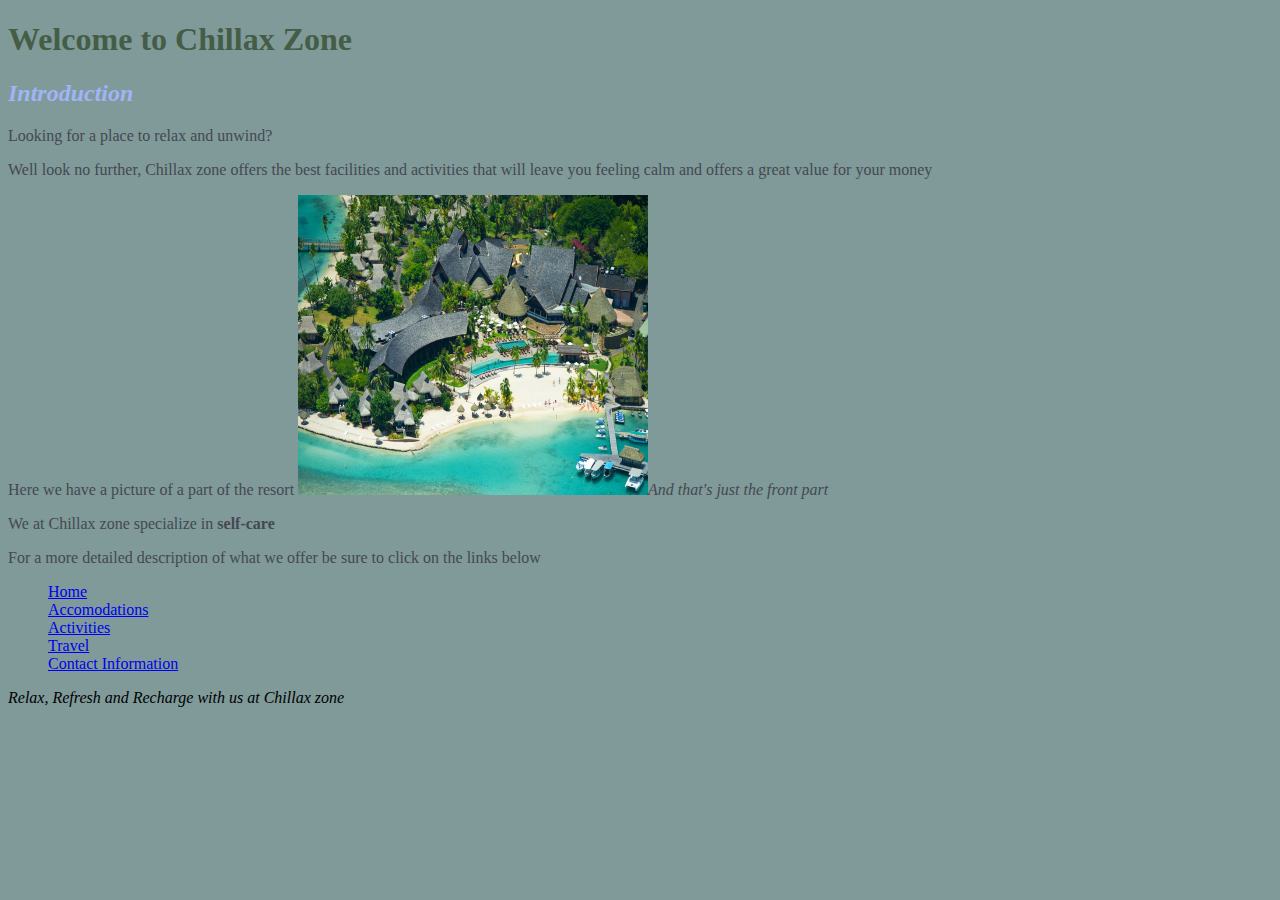
<file: index.html>
<!Doctype html>
<html>
<head>
  <title>Chillax Zone</title>
  <link href="css/stylz.css" rel="stylesheet" type="text/css">
</head>

  <body>
    <h1>Welcome to Chillax Zone</h1>
    <h2>Introduction</h2>
    <p>Looking for a place to relax and unwind?</p>
    <p>Well look no further, Chillax zone offers the best facilities and activities that will leave you feeling calm and offers a great value for your money</p>
   <p>Here we have a picture of a part of the resort <img src="images/chiilax.jpeg" alt="A photo of Chillax zone from the front"><em>And that's just the front part</em></p>
   <p>We at Chillax zone specialize in <strong>self-care</strong></p>
   <p>For a more detailed description of what we offer be sure to click on the links below</p>
   <nav>
  <ul>
    <li><a href="index.html">Home</a></li>
    <li><a href="accomodations.html">Accomodations</a></li>
    <li><a href="activities.html">Activities</a></li>
    <li><a href="travel.html">Travel</a></li>
    <li><a href="contacts.html">Contact Information</a></li>
  </ul>
</nav>
</p><em>Relax, Refresh and Recharge with us at Chillax zone</em></p>

  </body>
</html>
</file>
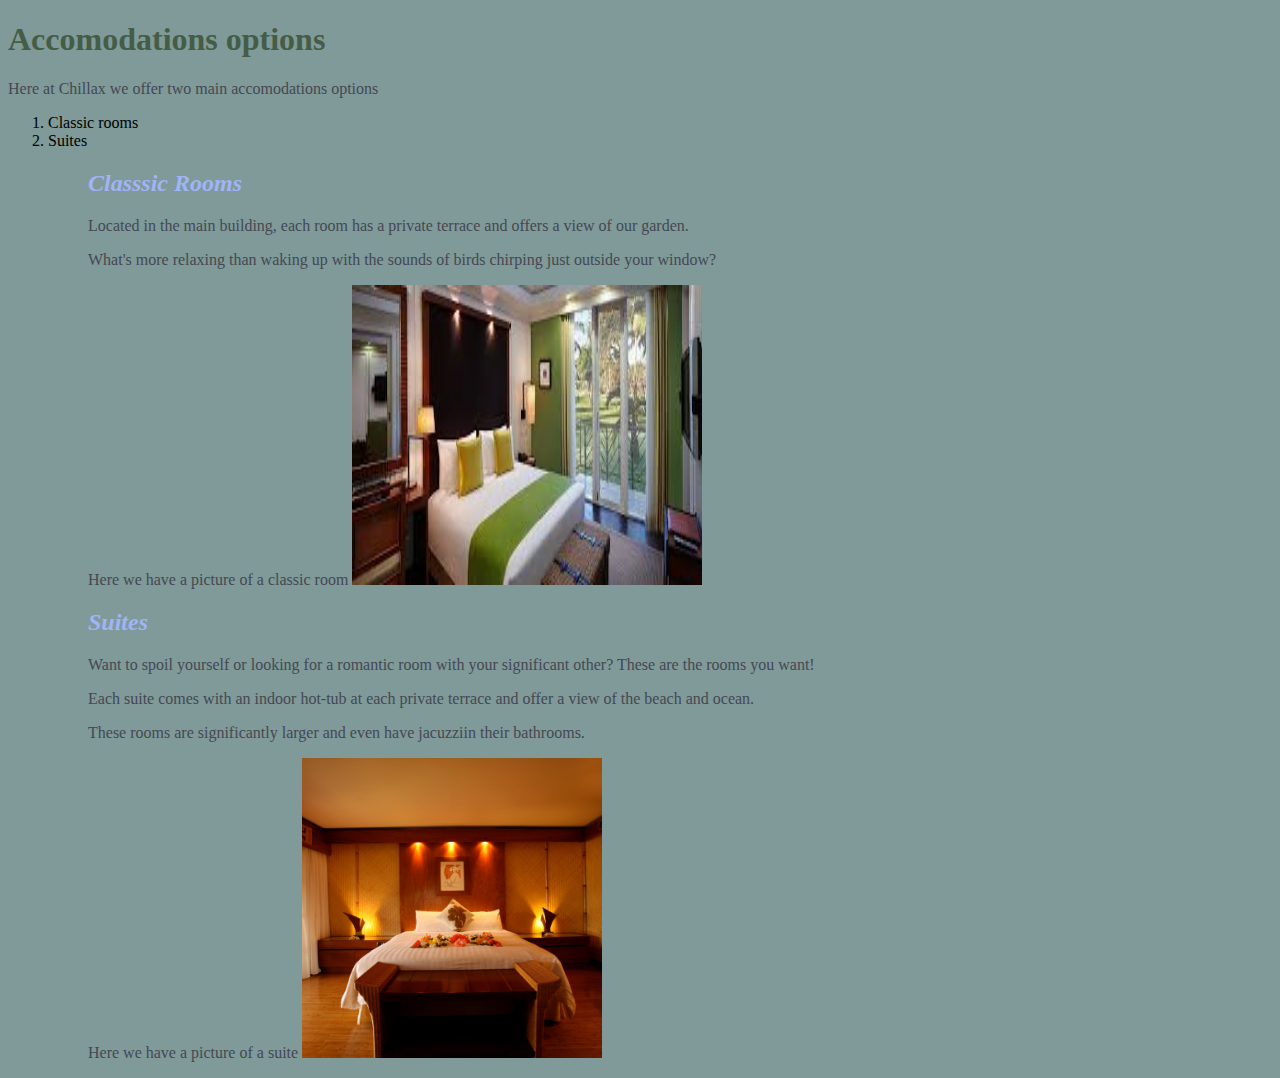
<file: accomodations.html>
<!Doctype html>
<html>
<head>
  <title>Accomodations</title>
  <link href="css/stylz.css" rel="stylesheet" type="text/css">
</head>

  <body>
    <h1>Accomodations options</h1>
    <p>Here at Chillax we offer two main accomodations options</p>
    <ol>
      <li>Classic rooms</li>
      <li>Suites</li>
    <ol>
    <h2>Classsic Rooms</h2>
    <p>Located in the main building, each room has a private terrace and offers a view of our garden.</p>
    <p>What's more relaxing than waking up with the sounds of birds chirping just outside your window?</p>
   <p>Here we have a picture of a classic room <img src="images/room.jpeg" alt="A photo of classic room"></p>
   <h2>Suites</h2>
   <p>Want to spoil yourself or looking for a romantic room with your significant other? These are the rooms you want!</p>
   <p>Each suite comes with an indoor hot-tub at each private terrace and offer a view of the beach and ocean.</p>
   <p>These rooms are significantly larger and even have jacuzziin their bathrooms.</p>
   <p>Here we have a picture of a suite <img src="images/suite.jpeg" alt="A photo of a suite"></p>


  </body>
</html>
</file>
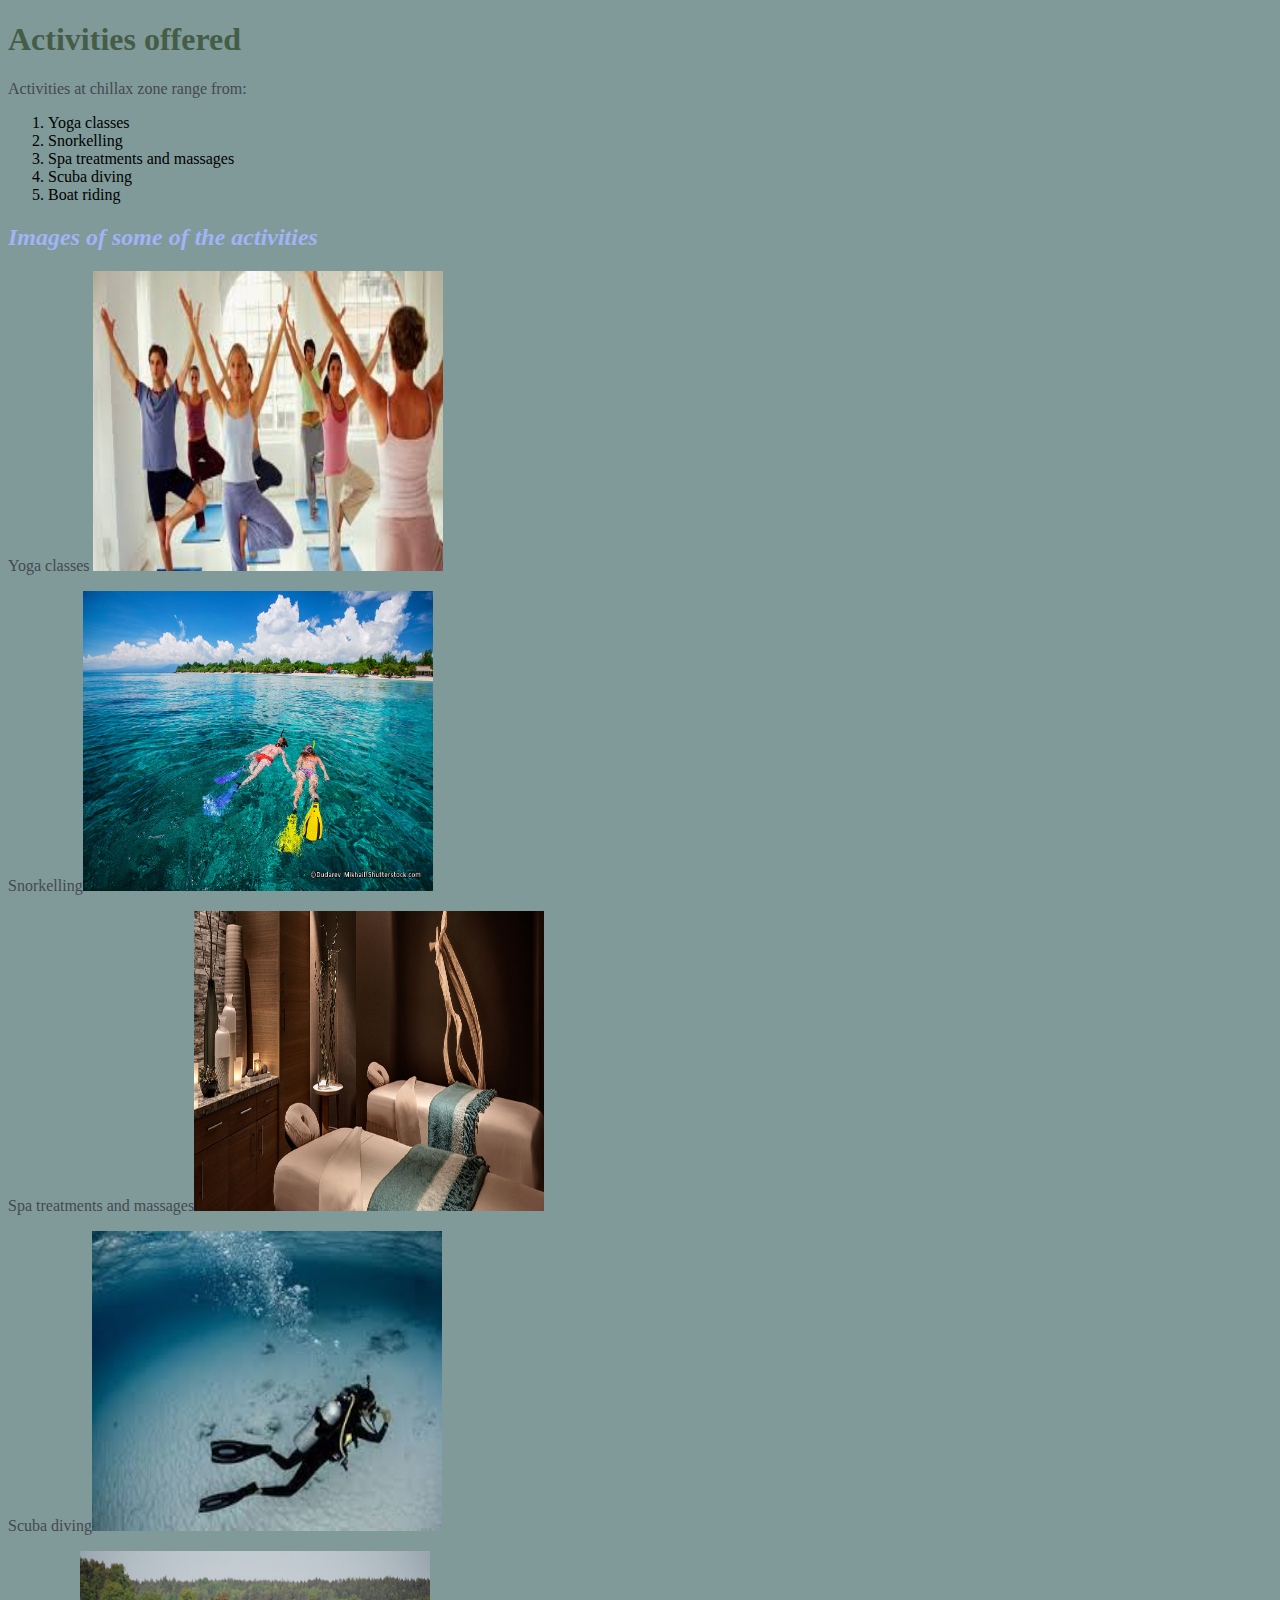
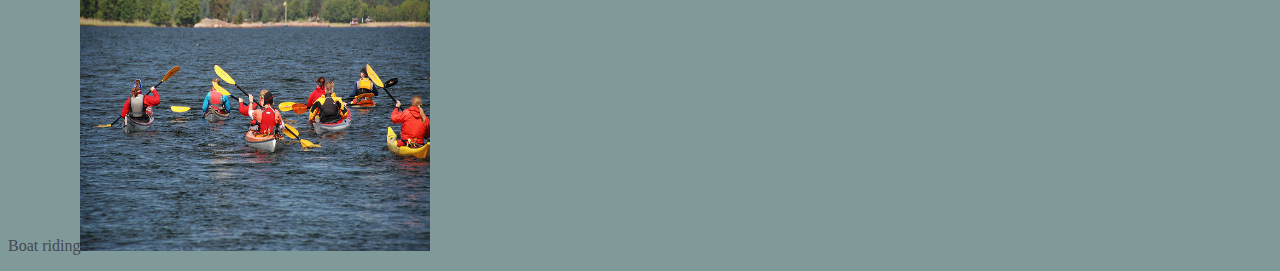
<file: activities.html>
<!Doctype html>
<html>
<head>
  <title>Activities</title>
  <link href="css/stylz.css" rel="stylesheet" type="text/css">
</head>

  <body>
    <h1>Activities offered</h1>
    <p>Activities at chillax zone range from:</p>
    <ol>
      <li>Yoga classes</li>
      <li>Snorkelling</li>
      <li>Spa treatments and massages</li>
      <li>Scuba diving</li>
      <li>Boat riding</li>

    </ol>
    <h2>Images of some of the activities</h2>
   <p>Yoga classes <img src="images/yoga.jpeg" alt="Yoga classesd"></p>
   <p>Snorkelling<img src="images/snork.jpg" alt="Snorkelling"></p>
   <p>Spa treatments and massages<img src="images/spa.jpg" alt="Spa treatments and massages"></p>
   <p>Scuba diving<img src="images/scuba.jpeg" alt="Scuba diving"></p>
   <p>Boat riding<img src="images/boat.jpg" alt="Boat riding"></p>


  </body>
</html>
</file>
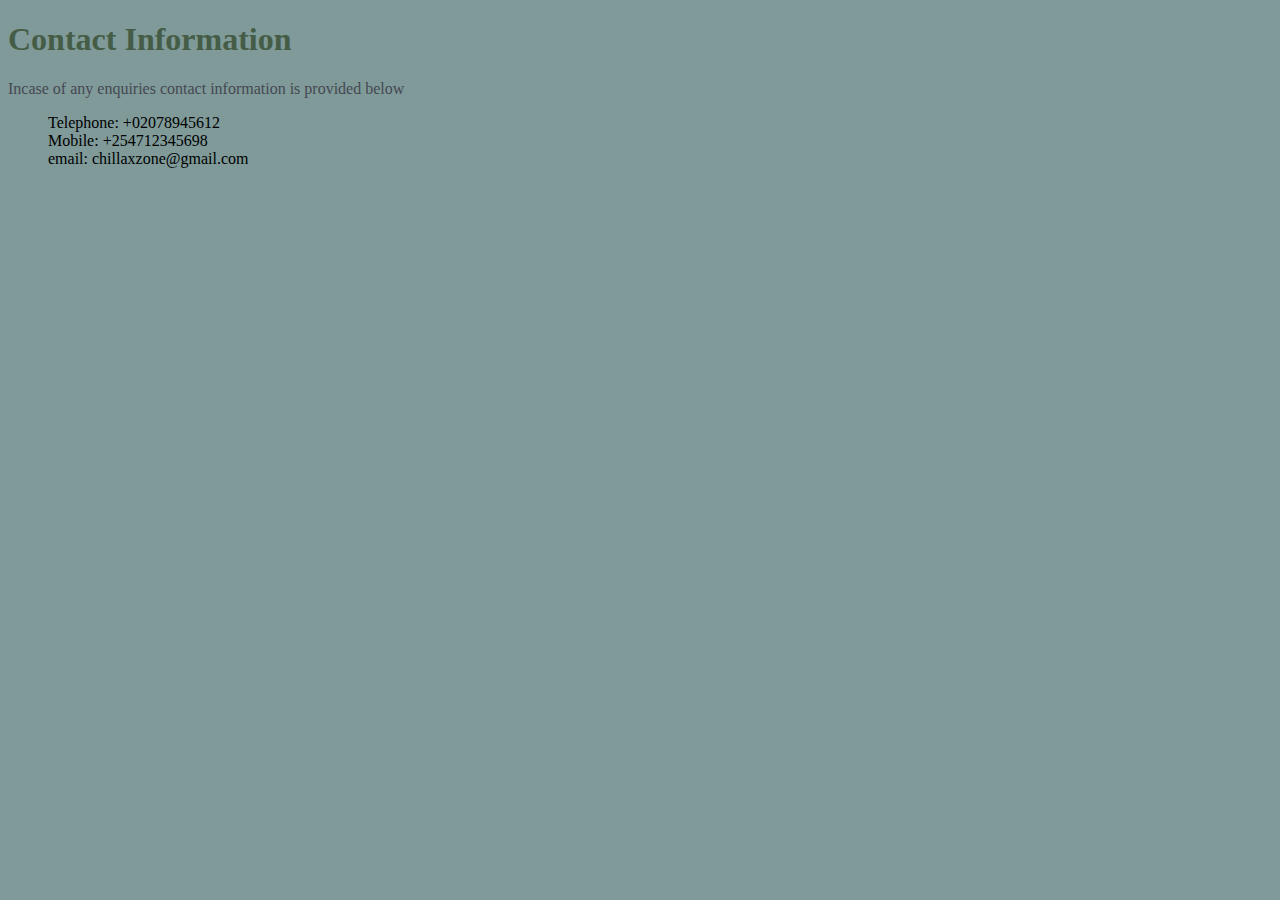
<file: contacts.html>
<!Doctype html>
<html>
<head>
  <title>Accomodations</title>
  <link href="css/stylz.css" rel="stylesheet" type="text/css">
</head>

  <body>
    <h1>Contact Information</h1>
    <p>Incase of any enquiries contact information is provided below</p>
    <ul>
      <li>Telephone: +02078945612</li>
      <li>Mobile: +254712345698</li>
      <li>email: chillaxzone@gmail.com</li>
    </ul>
    

  </body>
</html>
</file>
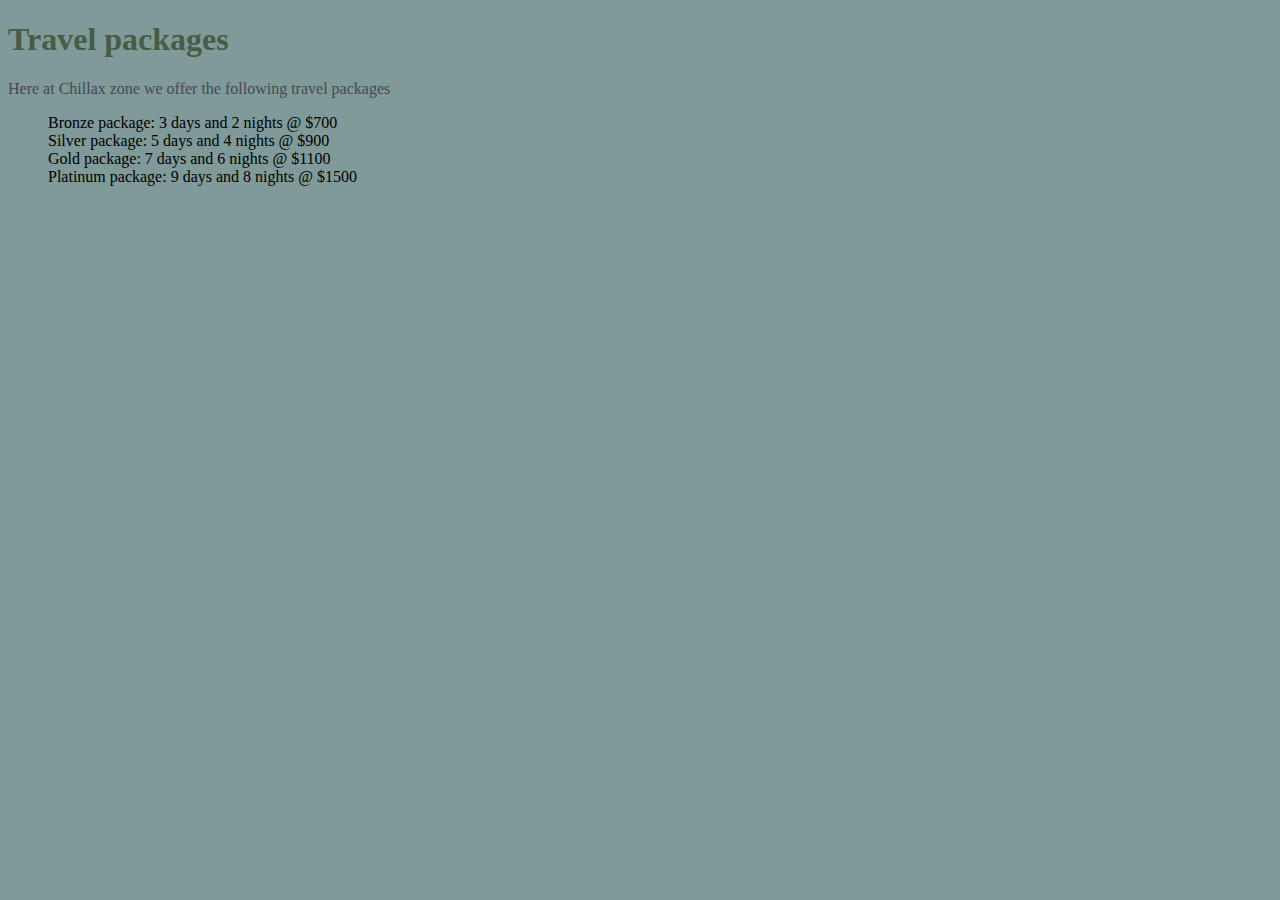
<file: travel.html>
<!Doctype html>
<html>
<head>
  <title>Accomodations</title>
  <link href="css/stylz.css" rel="stylesheet" type="text/css">
</head>

  <body>
    <h1>Travel packages</h1>
    <p>Here at Chillax zone we offer the following travel packages</p>
    <ul>
      <li>Bronze package: 3 days and 2 nights @ $700</li>
      <li>Silver package: 5 days and 4 nights @ $900</li>
      <li>Gold package: 7 days and 6 nights @ $1100</li>
      <li>Platinum package: 9 days and 8 nights @ $1500</li>
    </ul>


  </body>
</html>
</file>
<file: css/stylz.css>
h1 {
  color: #455D46;
}
h2 {
  font-style: italic;
  color: #A0B4F7;
}
p {
  color: #454852;
}
body {
  background-color: #7F9A99;
  font-family: georgia;
  font-size: 16px;
  text-align: left;
}
img{
    max-width: 350px;
    height: 300px;
}
ul{
   list-style-type: none;
}
</file>
